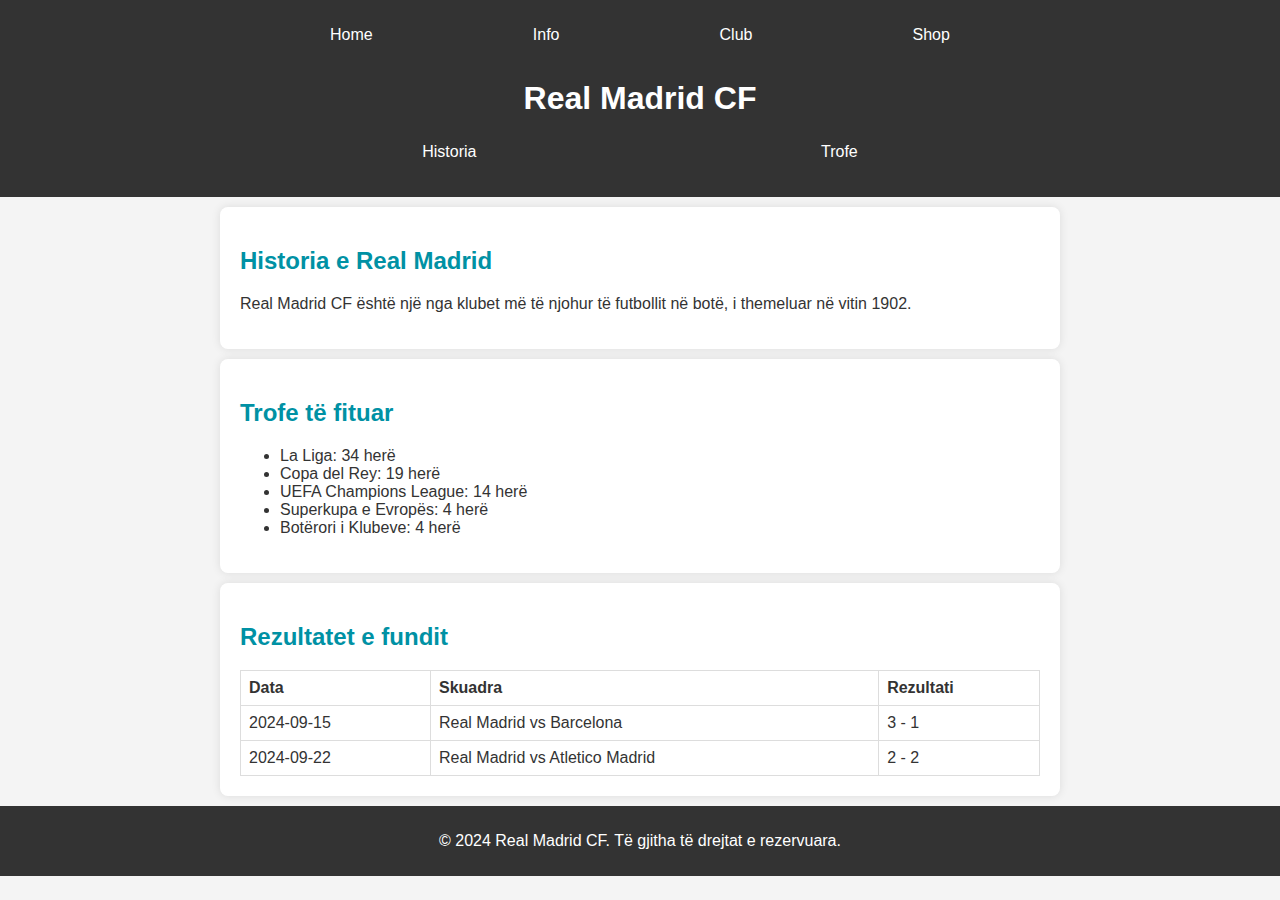
<file: darisPR/club.html>
<!DOCTYPE html>
<html lang="en">
<head>
    <meta charset="UTF-8">
    <meta name="viewport" content="width=device-width, initial-scale=1.0">
    <link rel="stylesheet" href="style.css">
    <title>Real Madrid</title>
</head>
<body>
    <nav>
        <ul>
            <li><a href="index.html">Home</a></li>
            <li><a href="info.html">Info</a></li>
            <li><a href="club.html">Club</a></li>
            <li><a href="shop.html">Shop</a></li>
            
        </ul>
    </nav>
    <header>
        <h1>Real Madrid CF</h1>
        <nav>
            <ul>
                <li><a href="history.html">Historia</a></li>
                <li><a href="trophies.html">Trofe</a></li>
                
            </ul>
        </nav>
    </header>

    <section id="history">
        <h2>Historia e Real Madrid</h2>
        <p>Real Madrid CF është një nga klubet më të njohur të futbollit në botë, i themeluar në vitin 1902.</p>
    </section>

    <section id="trophies">
        <h2>Trofe të fituar</h2>
        <ul>
            <li>La Liga: 34 herë</li>
            <li>Copa del Rey: 19 herë</li>
            <li>UEFA Champions League: 14 herë</li>
            <li>Superkupa e Evropës: 4 herë</li>
            <li>Botërori i Klubeve: 4 herë</li>
        </ul>
    </section>

    <section id="latest-results">
        <h2>Rezultatet e fundit</h2>
        <table>
            <thead>
                <tr>
                    <th>Data</th>
                    <th>Skuadra</th>
                    <th>Rezultati</th>
                </tr>
            </thead>
            <tbody>
                <tr>
                    <td>2024-09-15</td>
                    <td>Real Madrid vs Barcelona</td>
                    <td>3 - 1</td>
                </tr>
                <tr>
                    <td>2024-09-22</td>
                    <td>Real Madrid vs Atletico Madrid</td>
                    <td>2 - 2</td>
                </tr>
            </tbody>
        </table>
    </section>

    <footer>
        <p>&copy; 2024 Real Madrid CF. Të gjitha të drejtat e rezervuara.</p>
    </footer>
</body>
</html>
</file>
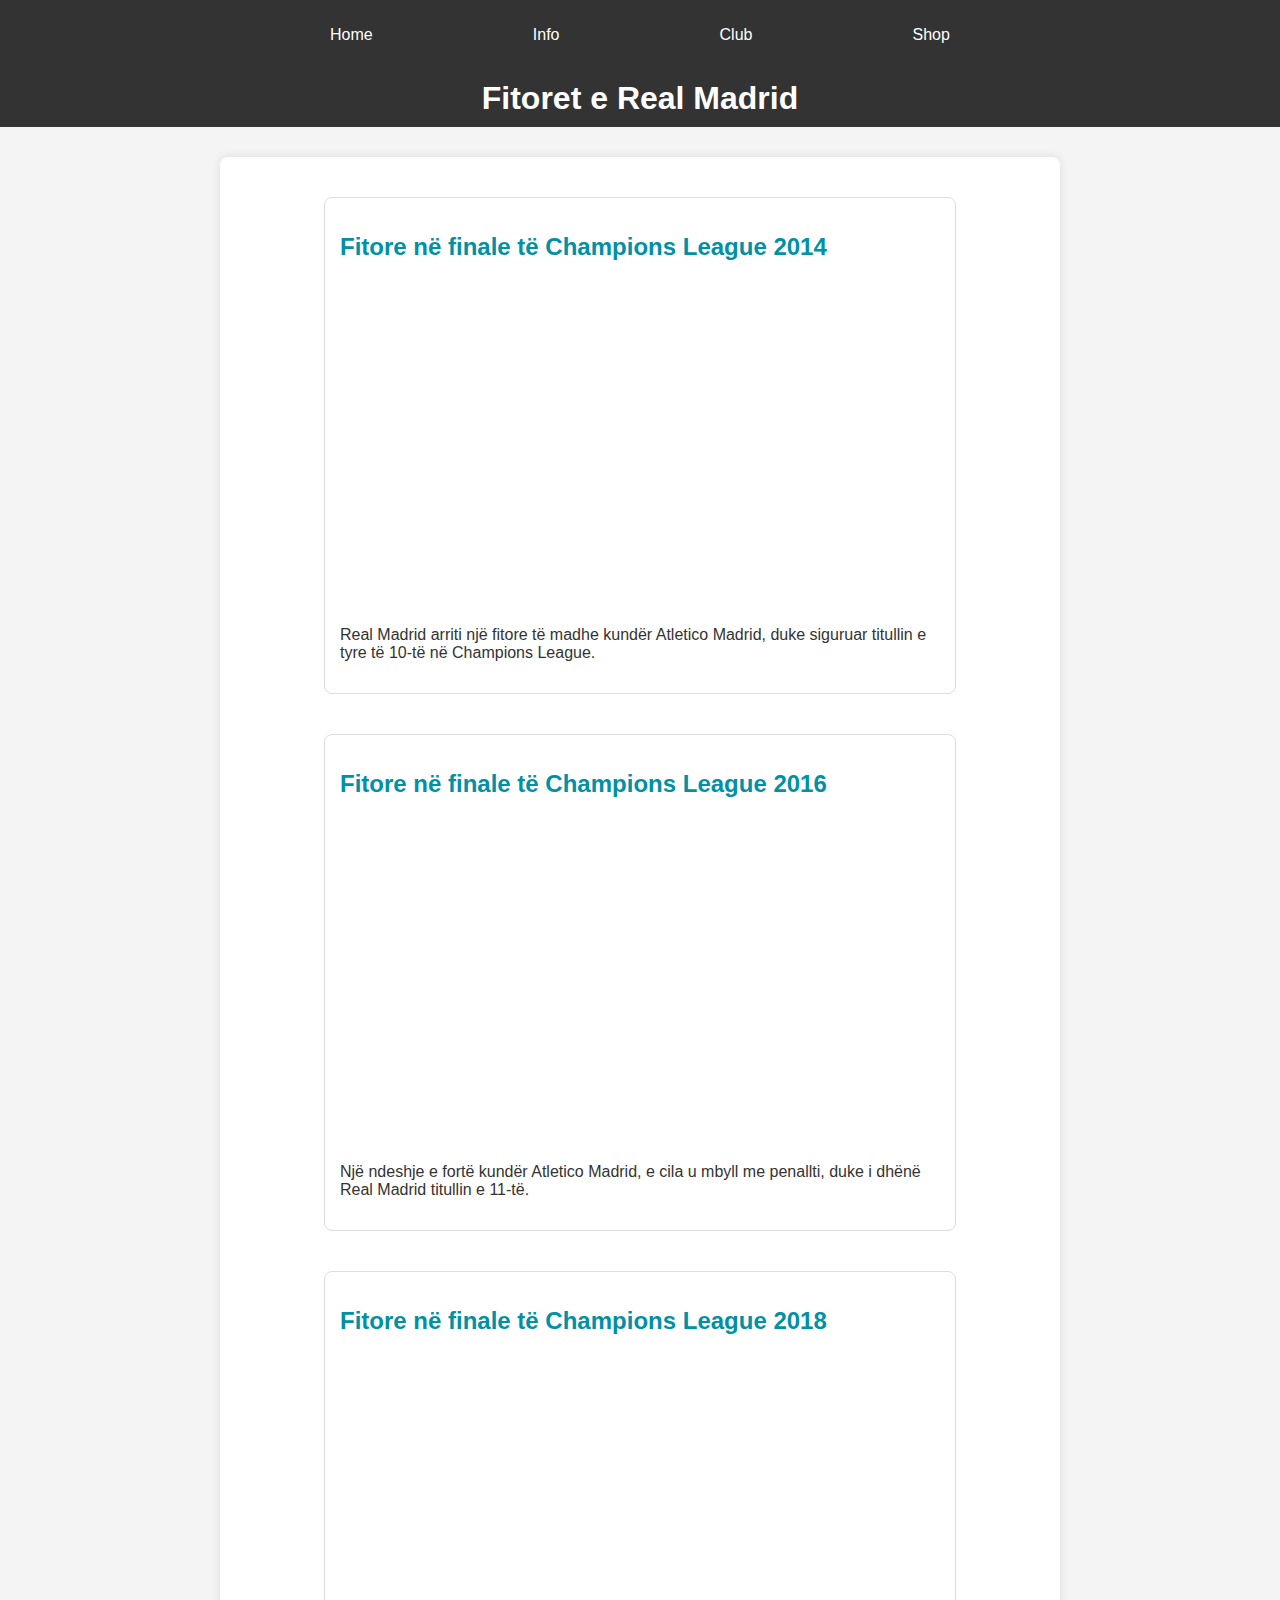
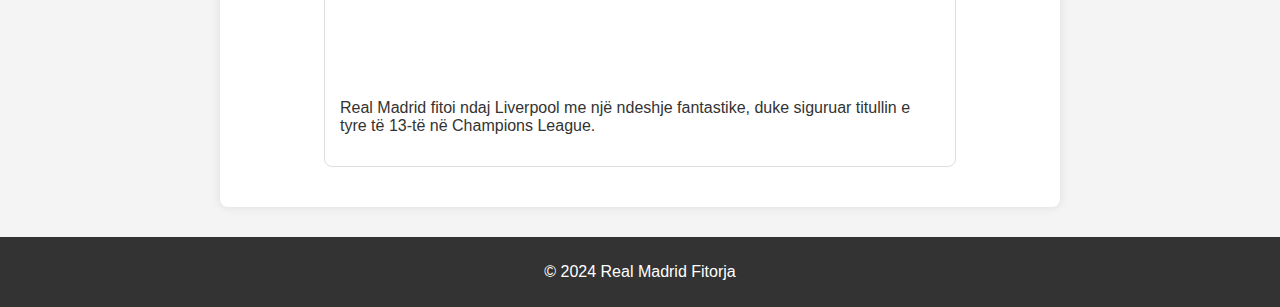
<file: darisPR/history.html>
<!DOCTYPE html>
<html lang="sq">
<head>
    <meta charset="UTF-8">
    <meta name="viewport" content="width=device-width, initial-scale=1.0">
    <link rel="stylesheet" href="style.css">
    <title>Fitoret e Real Madrid</title>
</head>
<body>
    <nav>
        <ul>
            <li><a href="index.html">Home</a></li>
            <li><a href="info.html">Info</a></li>
            <li><a href="club.html">Club</a></li>
            <li><a href="shop.html">Shop</a></li>
            
        </ul>
    </nav>
    <header>
        <h1>Fitoret e Real Madrid</h1>
    </header>

    <main>
        <section class="video-section">
            <article>
                <h2>Fitore në finale të Champions League 2014</h2>
                <iframe src="https://www.youtube.com/embed/XYZ123" frameborder="0" allowfullscreen></iframe>
                <p>Real Madrid arriti një fitore të madhe kundër Atletico Madrid, duke siguruar titullin e tyre të 10-të në Champions League.</p>
            </article>

            <article>
                <h2>Fitore në finale të Champions League 2016</h2>
                <iframe src="https://www.youtube.com/embed/XYZ456" frameborder="0" allowfullscreen></iframe>
                <p>Një ndeshje e fortë kundër Atletico Madrid, e cila u mbyll me penallti, duke i dhënë Real Madrid titullin e 11-të.</p>
            </article>

            <article>
                <h2>Fitore në finale të Champions League 2018</h2>
                <iframe src="https://www.youtube.com/embed/XYZ789" frameborder="0" allowfullscreen></iframe>
                <p>Real Madrid fitoi ndaj Liverpool me një ndeshje fantastike, duke siguruar titullin e tyre të 13-të në Champions League.</p>
            </article>
        </section>
    </main>

    <footer>
        <p>&copy; 2024 Real Madrid Fitorja</p>
    </footer>
</body>
</html>
</file>
<file: darisPR/style.css>
body {
    font-family: Arial, sans-serif;
    margin: 0;
    padding: 0;
    background-color: #f4f4f4;
    color: #333;
}
footer {
    text-align: center;
    padding: 10px 0;
    background: #333;
    color: white;
    position: relative;
    bottom: 0;
    width: 100%;
}
nav {
    background:  #333;
    color: #fff;
    padding: 10px 0;
    padding-left: 250px;
    padding-right: 250px;
}
nav ul {
    list-style: none;
    padding: 0;
    display: flex;
    justify-content: space-around;
}
nav ul li {
    margin: 0 15px;
    display: inline;
}
nav ul li a {
    color: #ffffff;
    text-decoration: none;
    padding: 10px 15px;
    border-radius: 5px;
    transition:  0.3s;  
}
nav ul li a:hover {
    background: #555;
}
.titulli{
     text-align: center;
     position: absolute;
     z-index: 1;
     color: black;
     margin-left: 450px;
     padding: 10%;
     
}
img{
    margin-top: 20px;
    margin-left: 0px;
    width: 300px;
    height: 300px;
    border: 2px solid black;
}
.teksti{
 color: rgb(0, 0, 0);
 width: 300px;
 height: 300px;

}
.fotografit{
    display: flex;
    justify-content: space-around;
}

.reali{
    border: 2px solid black;
    margin-left: 30px;
    margin-right: 30px;
    border-radius: 9px;
}
.fototP2{
    display: flex;
    justify-content: space-around;
    

}
.cart{
    width: 400px;
    box-shadow: rgba(0, 0, 0, 0.35) 0px 5px 15px;
}
.fototP2{
    display: flex;
    justify-content: space-around;

}


.gallery {
    display: flex;
    justify-content: space-around;
    flex-wrap: wrap;
    padding: 20px;
}

.photo {
    width: 400px;
    box-shadow: rgba(0, 0, 0, 0.35) 0px 5px 15px;
}

.photo img {
    max-width: 100%;
    height: auto;
    border-radius: 5px;
}

button {
    background: #000000;
    color: white;
    border: none;
    padding: 10px;
    border-radius: 5px;
    cursor: pointer;
}

button:hover {
    background: #333;
}
header {
    background: #333;
    color: white;
    padding: 10px 0;
    text-align: center;
}
section {
    padding: 20px;
    margin: 10px auto;
    background: white;
    max-width: 800px;
    border-radius: 8px;
    box-shadow: 0 0 10px rgba(0,0,0,0.1);
}

h2 {
    color: #333;
}

table {
    width: 100%;
    border-collapse: collapse;
}

table, th, td {
    border: 1px solid #ddd;
}

th, td {
    padding: 8px;
    text-align: left;
}
h1 {
    margin: 0;
}

.video-section {
    padding: 20px;
    display: flex;
    flex-direction: column;
    align-items: center;
}
article {
    background: white;
    border: 1px solid #ddd;
    border-radius: 8px;
    margin: 20px 0;
    padding: 15px;
    width: 80%;
    max-width: 600px;
}
h2 {
    color: #0091a4;
}
iframe {
    width: 100%;
    height: 315px;
    margin-top: 10px;
}
main {
    padding: 20px;
}
.trophy-gallery {
    display: flex;
    flex-wrap: wrap;
    justify-content: space-around;
}
.trophy {
    background: white;
    border: 1px solid #ddd;
    border-radius: 8px;
    margin: 10px;
    padding: 10px;
    width: 200px;
    text-align: center;
    box-shadow: 0 2px 5px rgba(0,0,0,0.1);
}
.trophy img {
    width: 100%;
    height: auto;
    border-radius: 5px;
}
</file>
